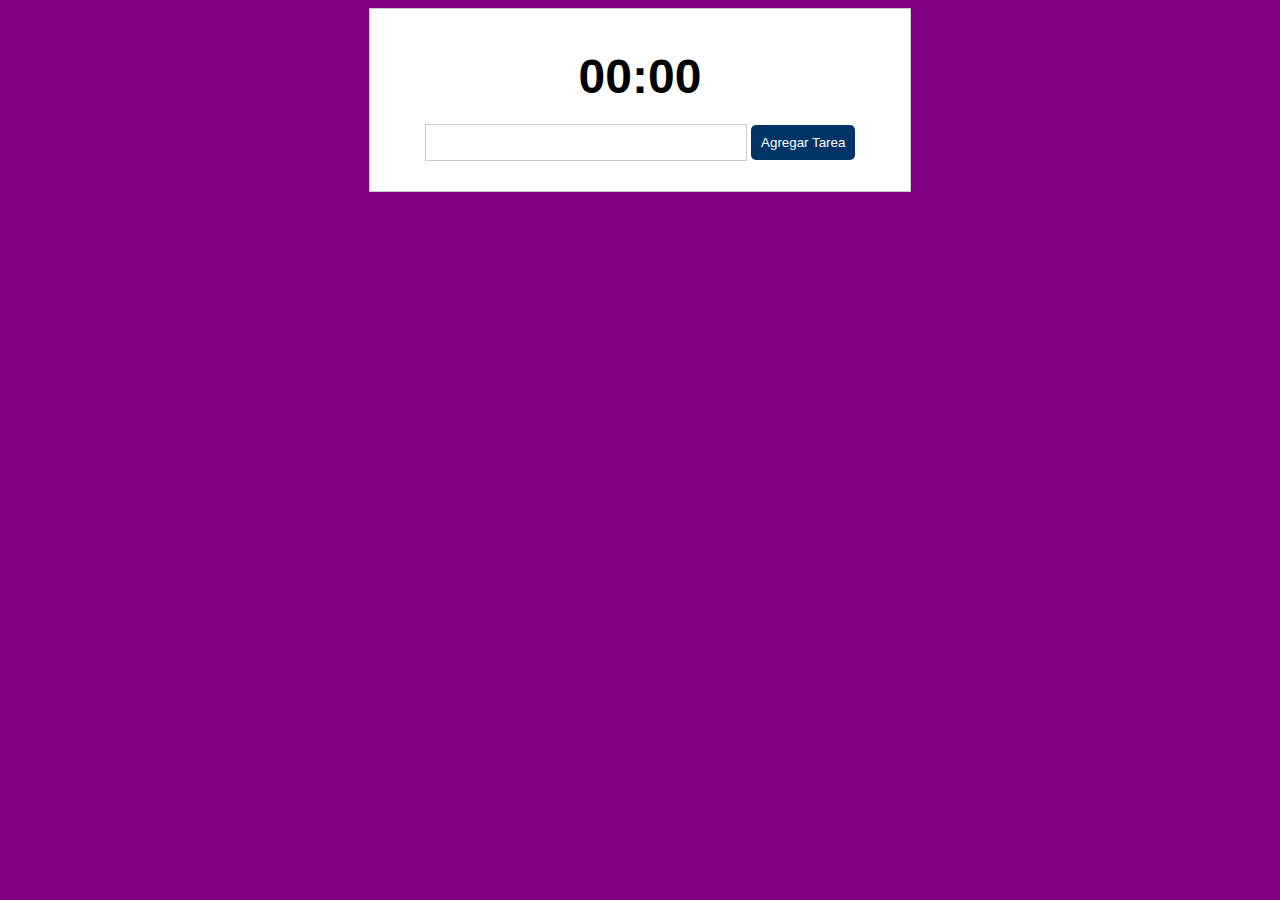
<file: 9. EJERCICIOS JAVASCRIPT/1. POMODORO/index.html>
<!DOCTYPE html>
<html lang="en">

<head>
    <meta charset="UTF-8">
    <meta http-equiv="X-UA-Compatible" content="IE=edge">
    <meta name="viewport" content="width=device-width, initial-scale=1.0">
    <title>POMODORO</title>
    <link rel="stylesheet" href="style.css">
</head>

<body>
    <div id="app">
        <!-- mostrar contador -->
        <div id="time">
            <!-- cuenta regresiva -->
            <div id="value"></div>
            <!-- tarea actual -->
            <div id="taskName"></div>
        </div>

        <div class="tasks-container">
            <div class="form">
                <form action="" id="form">
                    <input type="text" id="itTask">
                    <input type="submit" id="bAdd" value="Agregar Tarea">
                </form>
            </div>
            <div id="tasks">

            </div>
        </div>

    </div>


    <script src="app.js"></script>
</body>

</html>
</file>
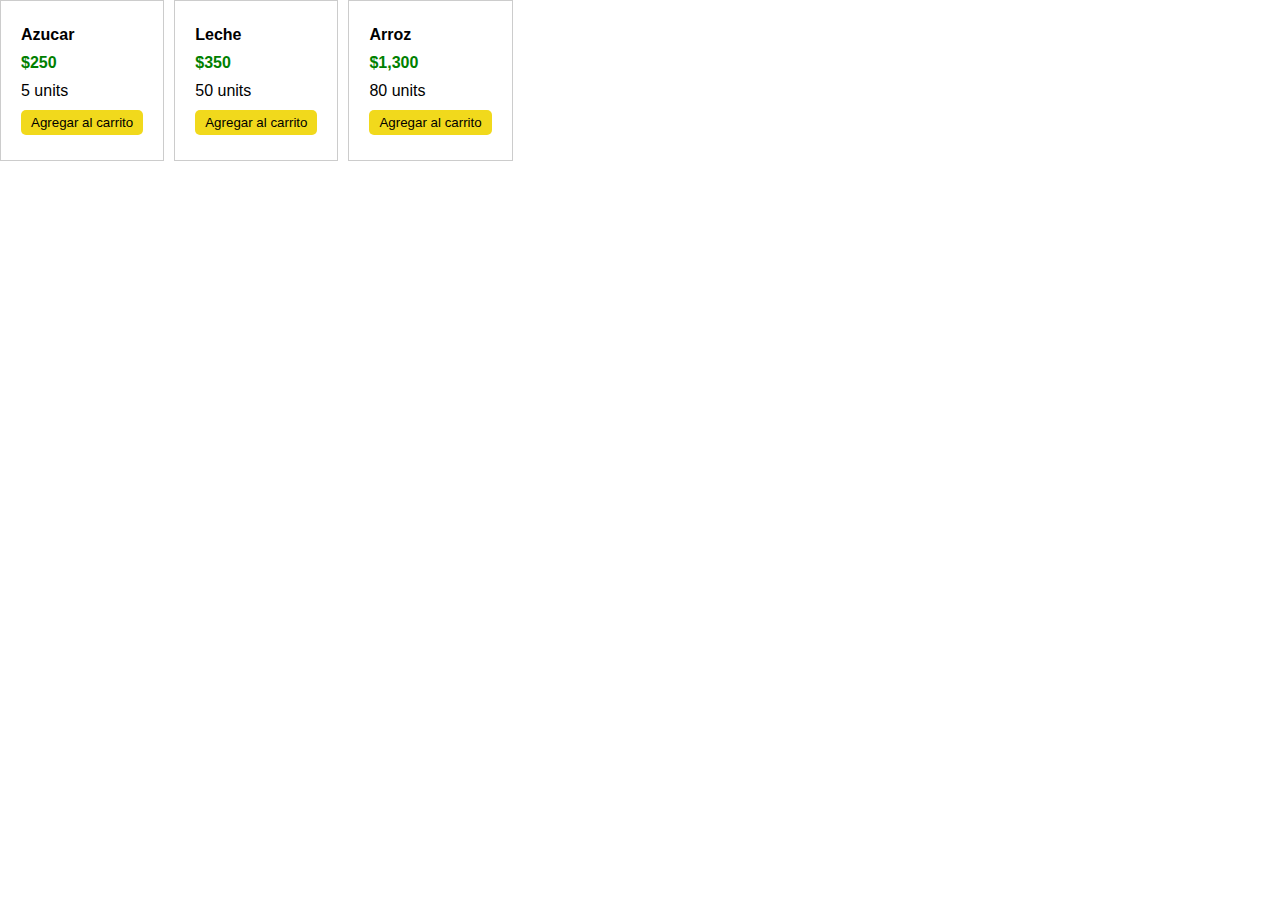
<file: 9. EJERCICIOS JAVASCRIPT/2. CARRITO DE COMPRAS/index.html>
<!DOCTYPE html>
<html lang="en">

<head>
    <meta charset="UTF-8" />
    <meta http-equiv="X-UA-Compatible" content="IE=edge" />
    <meta name="viewport" content="width=device-width, initial-scale=1.0" />
    <title>CARRITO DE COMPRAS</title>
    <link rel="stylesheet" href="style.css" />
</head>

<body>
    <div id="app">
        <div class="menu">
            <div id="shopping-cart-container" class="hide"></div>
        </div>
        <div id="store-container"></div>
    </div>
    <script src="app.js"></script>
</body>

</html>
</file>
<file: 9. EJERCICIOS JAVASCRIPT/1. POMODORO/style.css>
body {
  font-family: Arial, Helvetica, sans-serif;
  background-color: purple;
}

#app {
  background-color: white;
  width: 500px;
  margin: 0 auto;
  border: solid 1px #ccc;
  padding: 20px;
}

#time {
  text-align: center;
  padding: 20px 0;
}
#time #value {
  font-size: 48px;
  font-weight: bolder;
}

.form {
  display: flex;
  justify-content: center;
}

input[type="text"] {
  padding: 10px;
  border: solid 1px #ccc;
  width: 300px;
}
button,
input[type="submit"] {
  border: none;
  background-color: #003366;
  color: white;
  padding: 10px;
  border-radius: 5px;
}

#tasks {
  display: flex;
  flex-direction: column;
  gap: 10px;
  margin-top: 10px;
}
.task {
  display: flex;
  gap: 10px;
  align-items: center;
}
.task .completed {
  display: flex;
  align-items: center;
  gap: 10px;
}

.done {
  display: inline-block;
  padding: 5px;
  background-color: #ccc;
}
</file>
<file: 9. EJERCICIOS JAVASCRIPT/2. CARRITO DE COMPRAS/style.css>
body {
  font-family: Arial, Helvetica, sans-serif;
  margin: 0;
  padding: 0;
}
#store-container {
  display: flex;
  gap: 10px;
}

#store-container .item {
  border: solid 1px #ccc;
  padding: 20px;
}

#shopping-cart-container {
  position: absolute;
  right: 0;
  width: 300px;
  border: solid 1px #ccc;
  padding: 10px;
}

.show {
  display: block;
}

.hide {
  display: none;
}

.item .title {
  font-weight: bold;
}
.item .price {
  color: green;
  font-weight: bold;
}
.item div {
  padding: 5px 0;
}

.total {
  padding: 10px 0;
  font-weight: bold;
  font-size: 20px;
}
button {
  border: none;
  background-color: rgb(241, 217, 28);
  padding: 5px 10px;
  border-radius: 5px;
  cursor: pointer;
}
</file>
